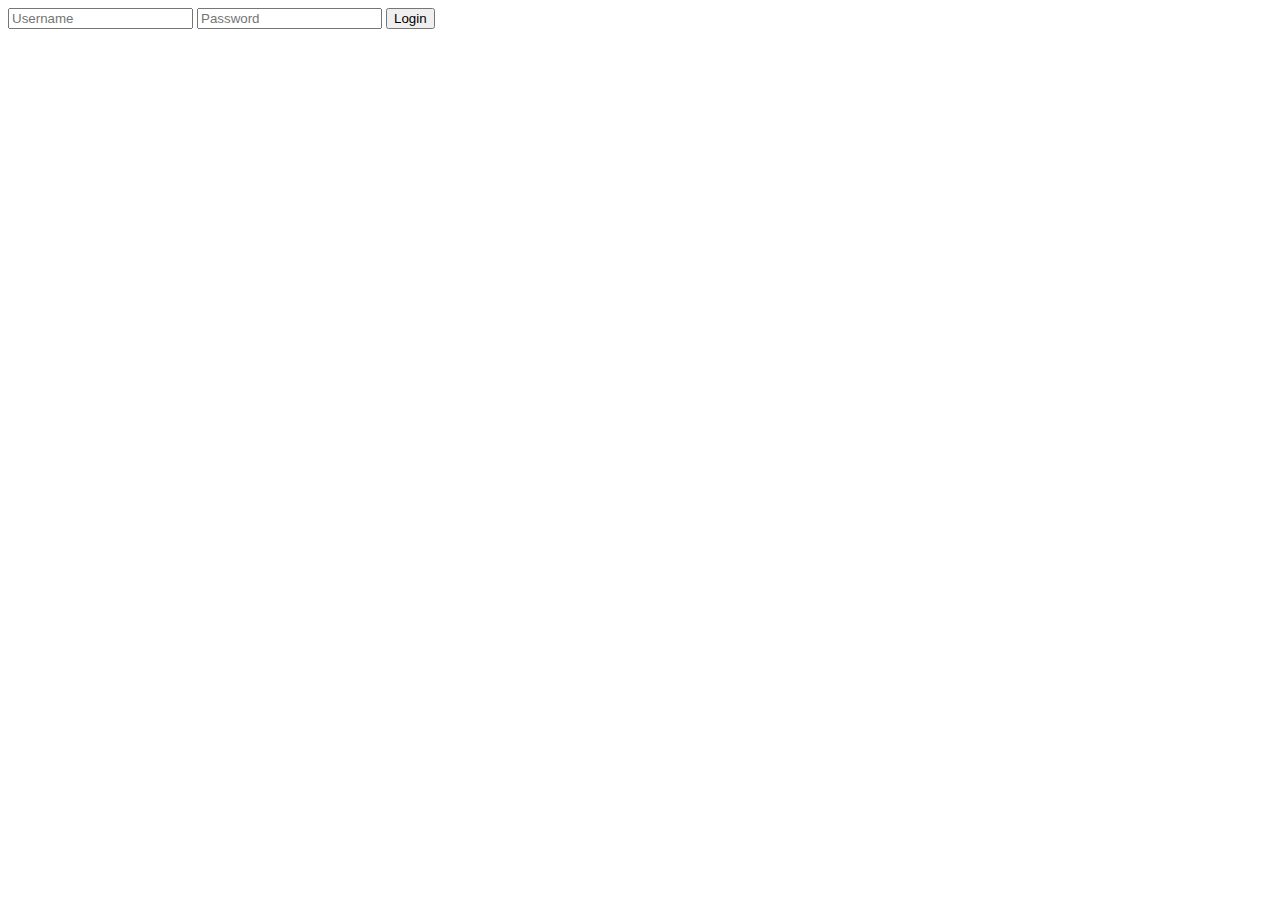
<file: templates/login.html>
<!DOCTYPE html>
<html lang="en">
<head>
    <meta charset="UTF-8">
    <title>Login</title>
</head>
<body>
    <form method="POST" action="/">
        <input type="text" name="username" placeholder="Username" required>
        <input type="password" name="password" placeholder="Password" required>
        <button type="submit">Login</button>
    </form>
</body>
</html>
</file>
